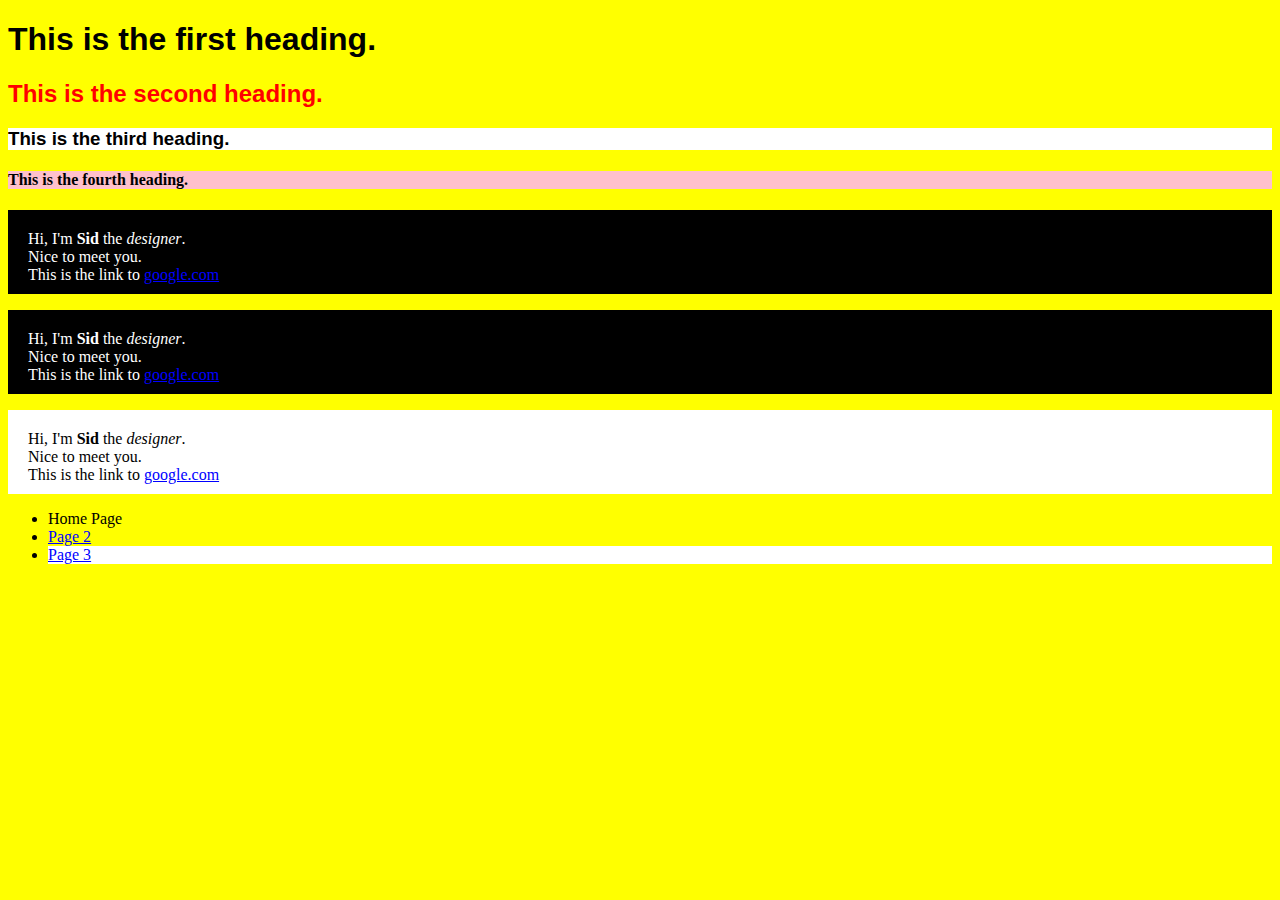
<file: basic-html-css/index.html>
<!DOCTYPE html> <!-- This tells the browser that it is a Html Web Page-->
<html>        

<head>
	 
	 <title>Welcome</title> <!-- Shows Welcome at the top of the website in the tab-->
     <link href="styles/main.css" rel="stylesheet" type="text/css"/> <!-- Links main.css to index.html -->
     <!-- type=text/css is not required for new browsers but many old browsers need it and hence it is used. -->

</head>

<body>

  <h1>This is the first heading.</h1>
  <h2>This is the second heading.</h2>
  <h3 class="secondary">This is the third heading.</h3>
  <h4 id="special">This is the fourth heading.</h4>

  <p>Hi, I'm <strong>Sid</strong> the <em>designer</em>.<br> Nice to meet you. <br> This is the link to <a href="http://www.google.com">google.com</a>
  </p>
  

  <p>Hi, I'm <strong>Sid</strong> the <em>designer</em>.<br> Nice to meet you. <br> This is the link to <a href="http://www.google.com">google.com</a>
  </p>

  <p class="secondary">Hi, I'm <strong>Sid</strong> the <em>designer</em>.<br> Nice to meet you. <br> This is the link to <a href="http://www.google.com">google.com</a>
  </p>

  <ul>
    <li>Home Page</li>
    <li><a href="page2.html">Page 2</a></li>
    <li class="secondary"><a href="page3.html">Page 3</a></li>
  </ul>

</body>

</html>
</file>
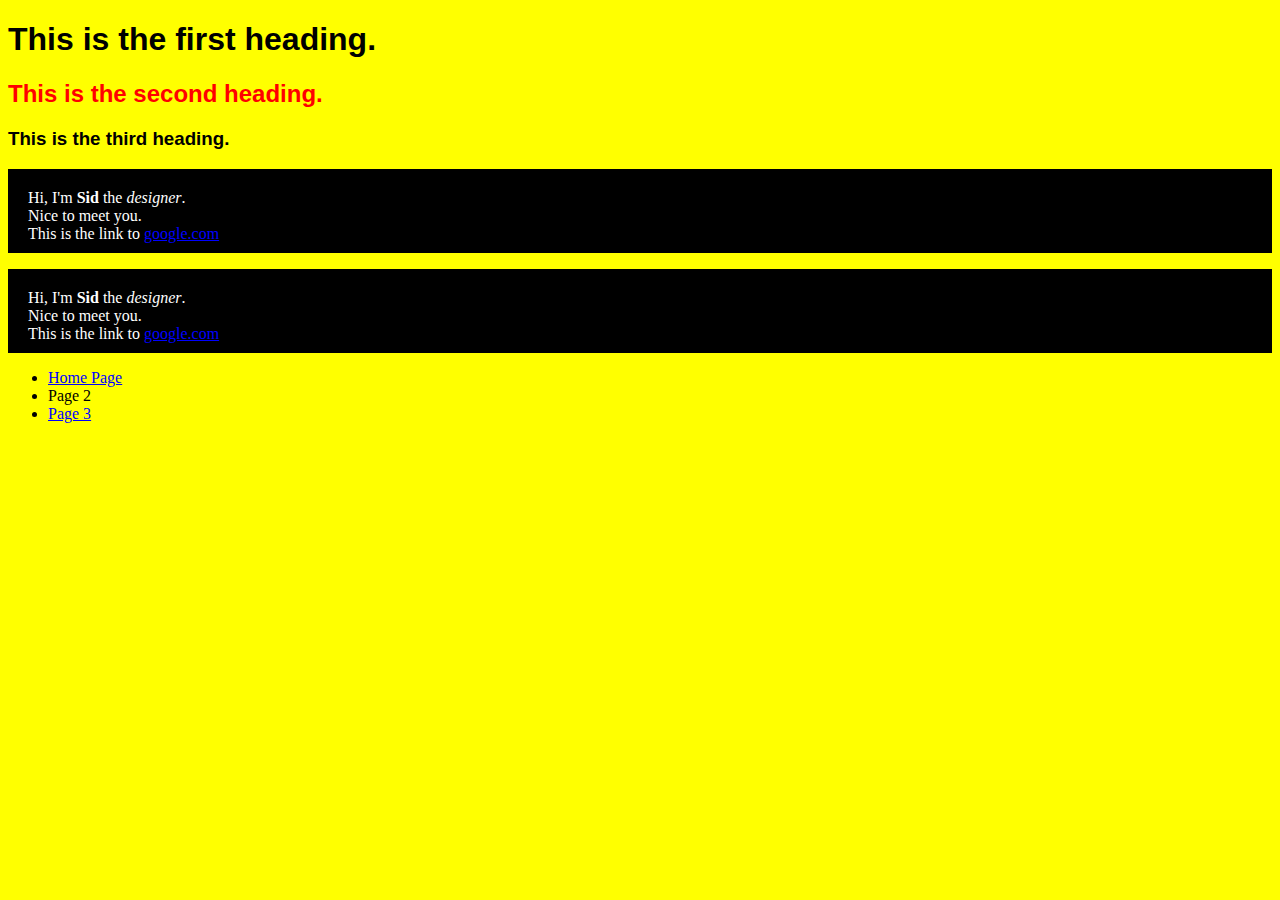
<file: basic-html-css/page2.html>
<!DOCTYPE html> <!-- This tells the browser that it is a Html Web Page-->
<html>        

<head>
   
    <title>Welcome</title> <!-- Shows Welcome at the top of the website in the tab-->
    <link href="styles/main.css" rel="stylesheet" type="text/css"/> <!-- Links main.css to index.html -->
    <!-- type=text/css is not required for new browsers but many old browsers need it and hence it is used. -->

</head>

<body>

  <h1>This is the first heading.</h1>
  <h2>This is the second heading.</h2>
  <h3>This is the third heading.</h3>

  <p>Hi, I'm <strong>Sid</strong> the <em>designer</em>.<br> Nice to meet you. <br> This is the link to <a href="http://www.google.com">google.com</a>
  </p>
  

  <p>Hi, I'm <strong>Sid</strong> the <em>designer</em>.<br> Nice to meet you. <br> This is the link to <a href="http://www.google.com">google.com</a>
  </p>

  <ul>
    <li><a href="index.html">Home Page</a></li>
    <li>Page 2</li>
    <li><a href="page3.html">Page 3</a></li>
  </ul>

</body>

</html>
</file>
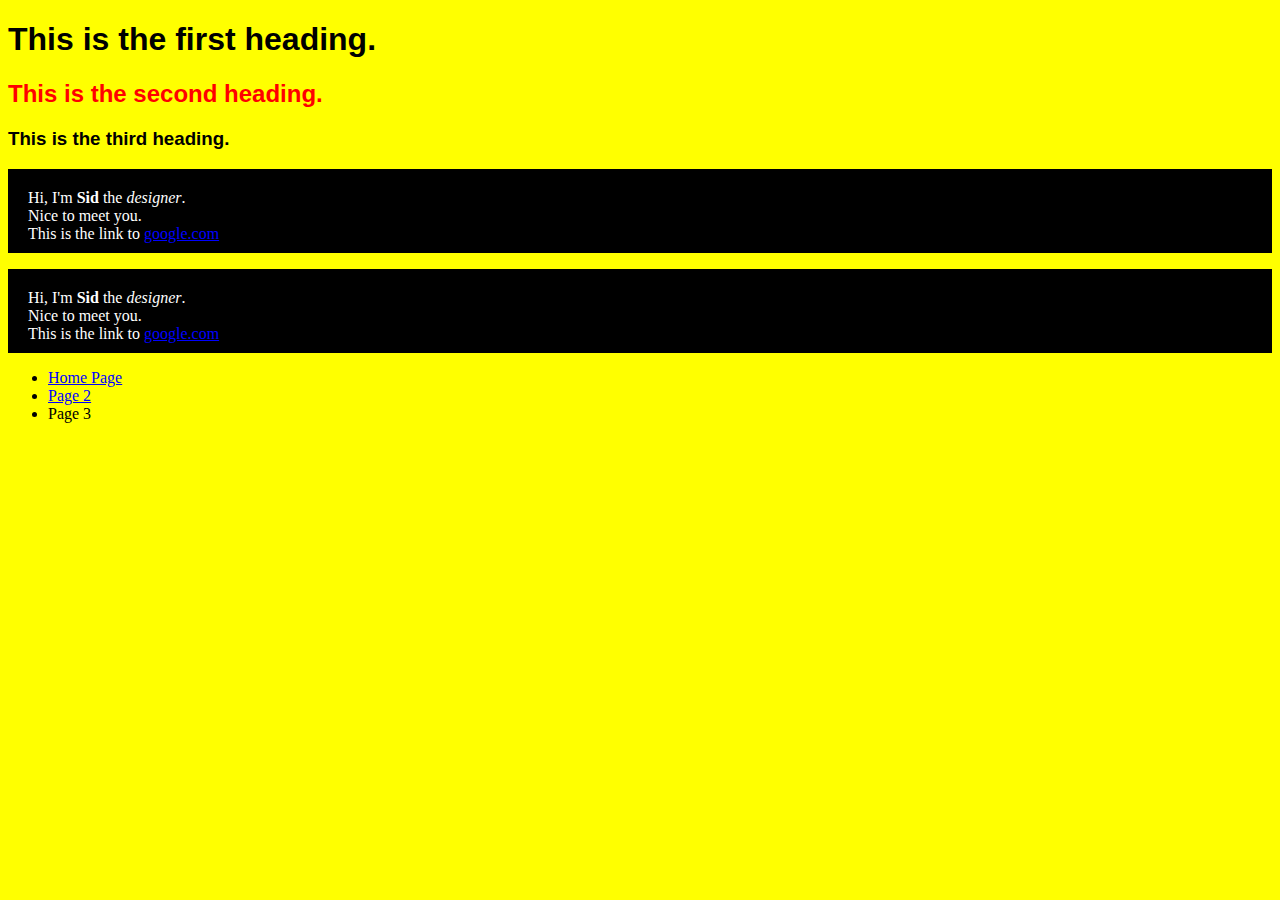
<file: basic-html-css/page3.html>
<!DOCTYPE html> <!-- This tells the browser that it is a Html Web Page-->
<html>        

<head>
     
     <title>Welcome</title> <!-- Shows Welcome at the top of the website in the tab-->
     <link href="styles/main.css" rel="stylesheet" type="text/css"/> <!-- Links main.css to index.html -->
     <!-- type=text/css is not required for new browsers but many old browsers need it and hence it is used. -->
     
</head>

<body>

  <h1>This is the first heading.</h1>
  <h2>This is the second heading.</h2>
  <h3>This is the third heading.</h3>

  <p>Hi, I'm <strong>Sid</strong> the <em>designer</em>.<br> Nice to meet you. <br> This is the link to <a href="http://www.google.com">google.com</a>
  </p>
  

  <p>Hi, I'm <strong>Sid</strong> the <em>designer</em>.<br> Nice to meet you. <br> This is the link to <a href="http://www.google.com">google.com</a>
  </p>

  <ul>
    <li><a href="index.html">Home Page</a></li>
    <li><a href="page2.html">Page 2</a></li>
    <li>Page 3</li>
  </ul>

</body>

</html>
</file>
<file: basic-html-css/styles/main.css>
body{
	background: yellow;
}

h1,h2,h3{
	font-family: arial;
}

h2{
	color:red;
}

a{
    color: blue;
}

a{                 /* In Css if we add a style for the seond time it overrides the earlier one. Thus Cascading Style Sheet.*/
    color: blue;
}

p{
	background: black;
	padding: 20px 0 10px 20px;
	color:white;
}

.secondary /* The '.' signifies that it is a class */
{
	background: white;
	color:black;
}

#special{  /* You can only have one id per page. So it is generally used for something special like navigation. Id loads faster than classes*/
	background: pink;
}
</file>
